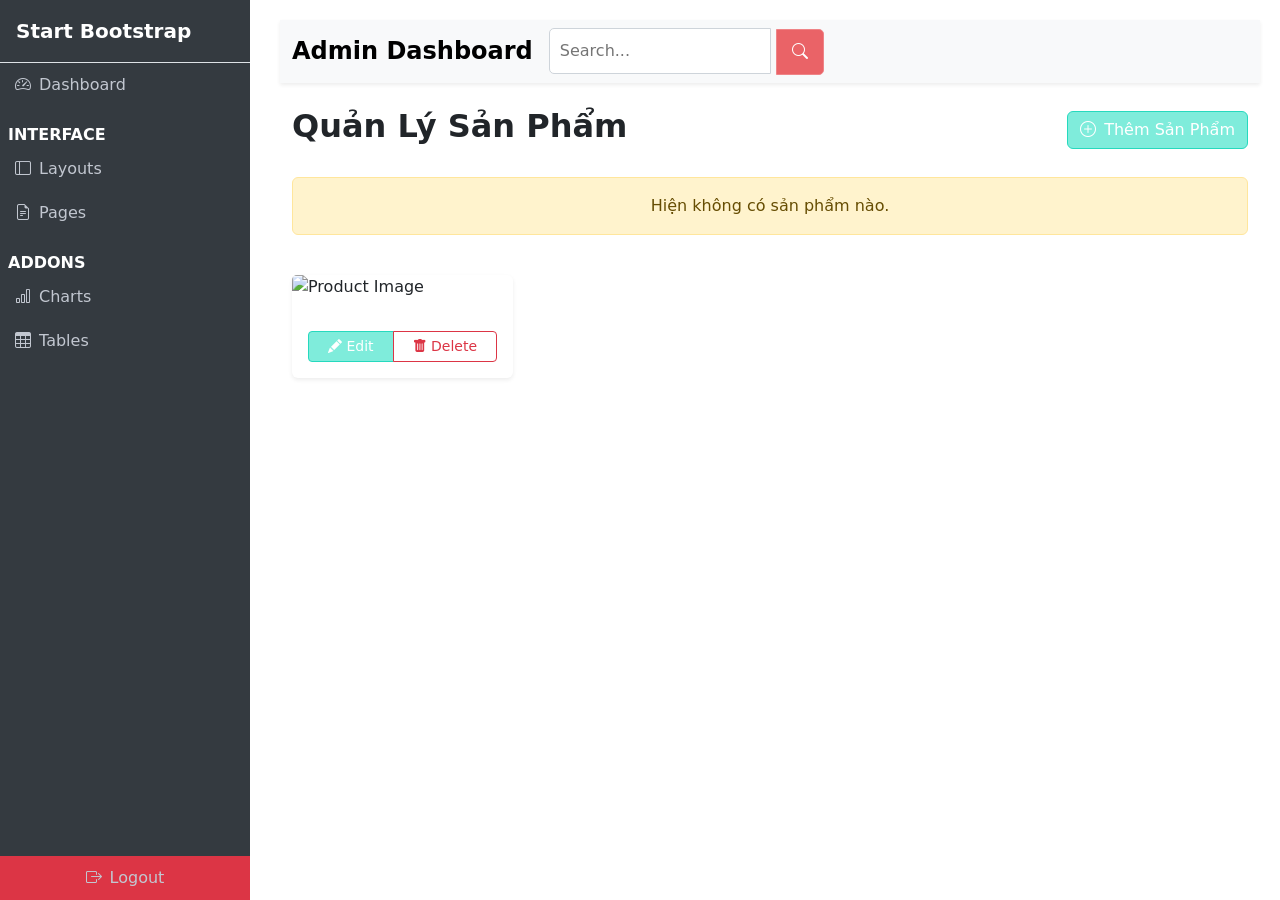
<file: src/main/resources/templates/products/admin.html>
<!DOCTYPE html>
<html xmlns:th="http://www.thymeleaf.org">
<head>
  <title>Admin Dashboard</title>
  <meta charset="UTF-8">
  <link href="https://cdn.jsdelivr.net/npm/bootstrap@5.3.0-alpha1/dist/css/bootstrap.min.css" rel="stylesheet" />
  <link href="https://cdn.jsdelivr.net/npm/bootstrap-icons@1.9.1/font/bootstrap-icons.css" rel="stylesheet"/>
  <style>
    body { display: flex; }
    .sidebar {
      height: 100vh;
      width: 250px;
      background-color: #343a40;
      color: white;
      display: flex;
      flex-direction: column;
      position: fixed;
    }
    .sidebar a {
      color: #c2c7d0;
      text-decoration: none;
      padding: 10px 15px;
      display: block;
      transition: background 0.3s;
    }
    .sidebar a:hover { background-color: #495057; color: white; }
    .logout-btn {
      margin-top: auto;
      background-color: #dc3545;
      color: white;
      text-align: center;
      padding: 10px;
    }
    .logout-btn:hover { background-color: #c82333; }
    .content { margin-left: 260px; padding: 20px; width: 100%; }

    /* Màu hồng pastel cho nút */
    .btn-pastel {
      background-color: #7fecdb !important;
      border-color: #26d9be !important;
      color: white !important;
    }
    .btn-pastel:hover {
      background-color: #ed749b !important;
      border-color: #ef6e72 !important;
    }

    /* Thanh tìm kiếm */
    .search-bar {
      display: flex;
      align-items: center;
    }
    .search-bar input {
      border-radius: 5px 0 0 5px;
      border: 1px solid #ced4da;
    }
    .search-bar button {
      border-radius: 0 5px 5px 0;
    }
    .search-bar {
      display: flex;
      align-items: center; /* Căn chỉnh các phần tử theo chiều dọc */
      gap: 10px; /* Khoảng cách giữa input và button */
      max-width: 400px; /* Đặt chiều rộng tối đa cho thanh tìm kiếm */
    }

    .search-input {
      flex: 1; /* Cho phép ô input chiếm hết chiều rộng còn lại */
      padding: 10px; /* Khoảng cách trong ô input */
      border-radius: 5px 0 0 5px; /* Bo góc cho ô input */
      border: 1px solid #ced4da; /* Đặt viền cho ô input */
    }

    .search-bar button {
      padding: 10px 15px; /* Đặt padding cho nút tìm kiếm */
      border-radius: 0 5px 5px 0; /* Bo góc cho nút tìm kiếm */
      background-color: #ea6367; /* Màu nền cho nút tìm kiếm */
      border: 1px solid #ef8487; /* Đặt viền cho nút tìm kiếm */
      color: white; /* Màu chữ trong nút */
    }

    .search-bar button:hover {
      background-color: #ea6367; /* Màu nền khi hover */
      border-color: #ec8689; /* Màu viền khi hover */
    }

  </style>

</head>
<body>

<!-- Sidebar -->
<div class="sidebar">
  <div class="p-3 fs-5 fw-bold border-bottom">Start Bootstrap
  </div>  <a href="#"><i class="bi bi-speedometer2 me-2"></i>Dashboard</a>
  <div class="fw-bold mt-3 ms-2">INTERFACE</div>
  <a href="#"><i class="bi bi-layout-sidebar me-2"></i>Layouts</a>
  <a href="#"><i class="bi bi-file-earmark-text me-2"></i>Pages</a>
  <div class="fw-bold mt-3 ms-2">ADDONS</div>
  <a href="#"><i class="bi bi-bar-chart me-2"></i>Charts</a>
  <a href="#"><i class="bi bi-table me-2"></i>Tables</a>
  <a href="/login" class="logout-btn"><i class="bi bi-box-arrow-right me-2"></i>Logout</a>
</div>

<!-- Main Content -->
<div class="content">
  <!-- Navbar với thanh tìm kiếm -->
  <nav class="navbar navbar-expand-lg navbar-light bg-light shadow-sm mb-4">
    <div class="container-fluid">
      <span class="navbar-brand fs-4 fw-bold">Admin Dashboard</span>
      <div class="search-bar me-3">
        <form th:action="@{/product_page/search}" method="get" style="display: inline; width: 100%;">
          <input type="text" name="name" placeholder="Search..." class="search-input">
          <button type="submit" class="btn btn-primary"><i class="bi bi-search"></i></button>
        </form>
      </div>


      <div class="collapse navbar-collapse justify-content-end">
        <ul class="navbar-nav">
          <li class="nav-item">
            <a class="nav-link" th:text="${#authentication != null ? 'Xin chào, ' + #authentication.name : 'Xin chào, Hong Phuc Nguyen'}"></a>
          </li>
        </ul>
      </div>
    </div>
  </nav>

  <!-- Title & Add Product Button -->
  <div class="container mb-4">
    <div class="d-flex justify-content-between align-items-center">
      <h2 class="fw-bold">Quản Lý Sản Phẩm</h2>
      <a href="/admin/product_page/add" class="btn btn-pastel"><i class="bi bi-plus-circle me-2"></i>Thêm Sản Phẩm</a>
    </div>
  </div>

  <!-- Product List -->
  <div class="container">
    <div class="row g-4">
      <!-- Empty Product Case -->
      <div class="col-md-12 text-center" th:if="${productPage == null || #lists.isEmpty(productPage)}">
        <div class="alert alert-warning" role="alert">
          Hiện không có sản phẩm nào.
        </div>
      </div>

      <!-- Product Cards -->
      <div class="col-lg-3 col-md-4 col-sm-6" th:each="productPage : ${productPage}">
        <div class="card h-100 shadow-sm border-0">
          <div class="position-relative">
            <span class="badge bg-danger position-absolute top-0 end-0 m-2"
                  th:if="${productPage.Sales != null}"
                  th:text="${productPage.Sales}"></span>
            <img th:src="@{'/images/' + ${productPage.imageFilename != null ? productPage.imageFilename : 'default.jpg'}}"
                 class="card-img-top img-fluid" alt="Product Image" style="object-fit: cover; height: 200px;">
          </div>
          <div class="card-body d-flex flex-column">
            <h5 class="card-title text-truncate" th:text="${productPage.name}"></h5>
            <div class="d-flex justify-content-between align-items-center mb-2">
              <span class="fw-bold text-success" th:text="${productPage.price + '$'}"></span>
              <span class="text-muted text-decoration-line-through"
                    th:if="${productPage.price1 != null}"
                    th:text="${productPage.price1 + '$'}"></span>
            </div>
            <div class="btn-group mt-auto">
              <a th:href="@{/admin/product_page/edit/{id}(id=${productPage.id})}"
                 class="btn btn-pastel btn-sm">
                <i class="bi bi-pencil-fill"></i> Edit
              </a>
              <a th:href="@{/admin/product_page/delete/{id}(id=${productPage.id})}"
                 class="btn btn-outline-danger btn-sm">
                <i class="bi bi-trash-fill"></i> Delete
              </a>
            </div>
          </div>
        </div>
      </div>
    </div>
  </div>
</div>

<script src="https://cdn.jsdelivr.net/npm/bootstrap@5.3.0-alpha1/dist/js/bootstrap.bundle.min.js"></script>
</body>
</html>
</file>
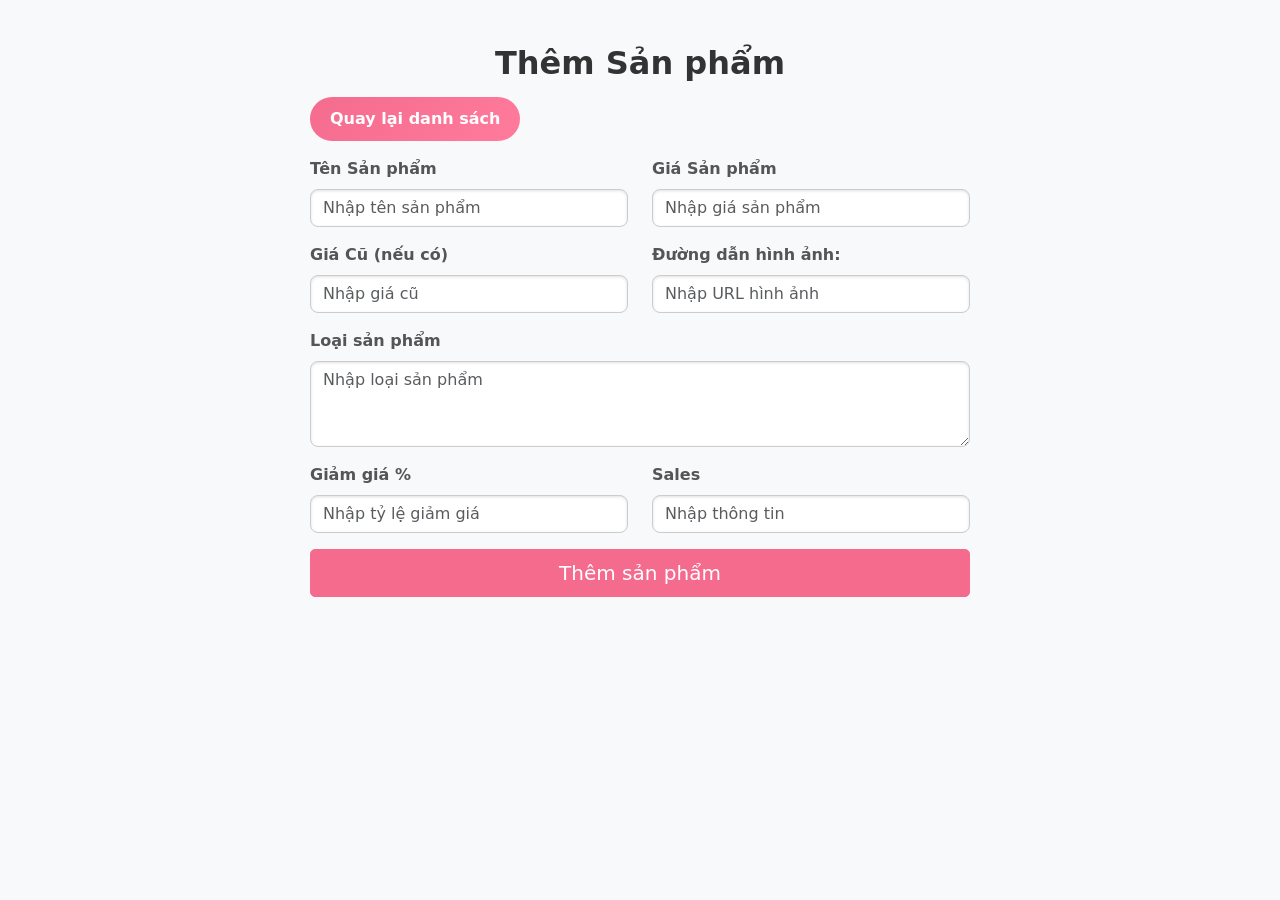
<file: src/main/resources/templates/products/admin_add_product.html>
<!DOCTYPE html>
<html xmlns:th="http://www.thymeleaf.org">
<head>
    <title>Thêm Sản phẩm</title>
    <meta charset="UTF-8">
    <link href="https://cdn.jsdelivr.net/npm/bootstrap@5.3.0-alpha1/dist/css/bootstrap.min.css" rel="stylesheet" />
    <style>
        body {
            background-color: #f8f9fa;
        }
        .container {
            max-width: 700px;
            padding: 20px;
        }
        .card {
            background-color: white;
            border-radius: 10px;
            box-shadow: 0 4px 6px rgba(0, 0, 0, 0.1);
            padding: 20px;
        }
        h2 {
            font-size: 2rem;
            font-weight: bold;
            margin-bottom: 15px;
            color: #333;
        }
        .form-label {
            font-weight: 600;
            color: #555;
        }
        .form-control {
            border-radius: 8px;
            box-shadow: inset 0 1px 3px rgba(0, 0, 0, 0.12);
            border-color: #ccc;
        }
        .form-control:focus {
            border-color: #66afe9;
            box-shadow: 0 0 8px rgba(102, 175, 233, 0.6);
        }
        .btn-primary {
            background-color: #f46b8e;
            border-color: #f46b8e;
            border-radius: 5px;
        }
        .btn-primary:hover {
            background-color: #e35d75;
            border-color: #e35d75;
        }
        .btn-back {
            background: linear-gradient(135deg, #f46b8e, #ff7b9c);
            color: white;
            padding: 10px 20px;
            border-radius: 30px;
            text-decoration: none;
            font-weight: 600;
            display: inline-block;
            transition: background-color 0.3s ease;
        }
        .btn-back:hover {
            background: linear-gradient(135deg, #e35d75, #ff5a85);
        }
    </style>
</head>
<body>
<div class="container mt-4">
    <h2 class="text-center">Thêm Sản phẩm</h2>

    <!-- Link quay lại danh sách sản phẩm -->
    <a th:href="@{/admin/product_page}" class="btn-back mb-3">Quay lại danh sách</a>

    <!-- Form Thêm Sản phẩm -->
    <form th:action="@{/admin/product_page/save}" method="post" enctype="multipart/form-data">
        <div class="row">
            <div class="col-md-6 mb-3">
                <label for="name" class="form-label">Tên Sản phẩm</label>
                <input type="text" id="name" name="name" class="form-control" placeholder="Nhập tên sản phẩm"
                       th:value="${productPage.name}" required>
            </div>

            <div class="col-md-6 mb-3">
                <label for="price" class="form-label">Giá Sản phẩm</label>
                <input type="number" id="price" name="price" class="form-control" placeholder="Nhập giá sản phẩm"
                       th:value="${productPage.price}" required>
            </div>

            <div class="col-md-6 mb-3">
                <label for="price1" class="form-label">Giá Cũ (nếu có)</label>
                <input type="number" id="price1" name="price1" class="form-control" placeholder="Nhập giá cũ"
                       th:value="${productPage.price1}">
            </div>

            <div class="col-md-6 mb-3">
                <label for="imageFilename" class="form-label">Đường dẫn hình ảnh:</label>
                <input type="text" id="imageFilename" name="imageFilename" class="form-control" placeholder="Nhập URL hình ảnh"
                       th:src="@{'/images/' + ${productPage.imageFilename != null ? productPage.imageFilename : 'default.jpg'}}" required>
            </div>

            <div class="col-md-12 mb-3">
                <label for="title" class="form-label">Loại sản phẩm</label>
                <textarea id="title" name="title" class="form-control" rows="3" placeholder="Nhập loại sản phẩm"
                          th:value="${productPage.title}" required></textarea>
            </div>

            <div class="col-md-6 mb-3">
                <label for="percent" class="form-label">Giảm giá %</label>
                <input type="number" id="percent" name="percent" class="form-control" placeholder="Nhập tỷ lệ giảm giá"
                       th:value="${productPage.percent}" required>
            </div>

            <div class="col-md-6 mb-3">
                <label for="Sales" class="form-label">Sales</label>
                <input type="text" id="Sales" name="Sales" class="form-control" placeholder="Nhập thông tin"
                       th:value="${productPage.Sales}" required>
            </div>

            <div class="col-md-12 mb-3">
                <button type="submit" class="btn btn-primary btn-lg w-100">Thêm sản phẩm</button>
            </div>
        </div>
    </form>
    <!-- End Form Thêm Sản phẩm -->
</div>

<script src="https://cdn.jsdelivr.net/npm/bootstrap@5.3.0-alpha1/dist/js/bootstrap.bundle.min.js"></script>
</body>
</html>
</file>
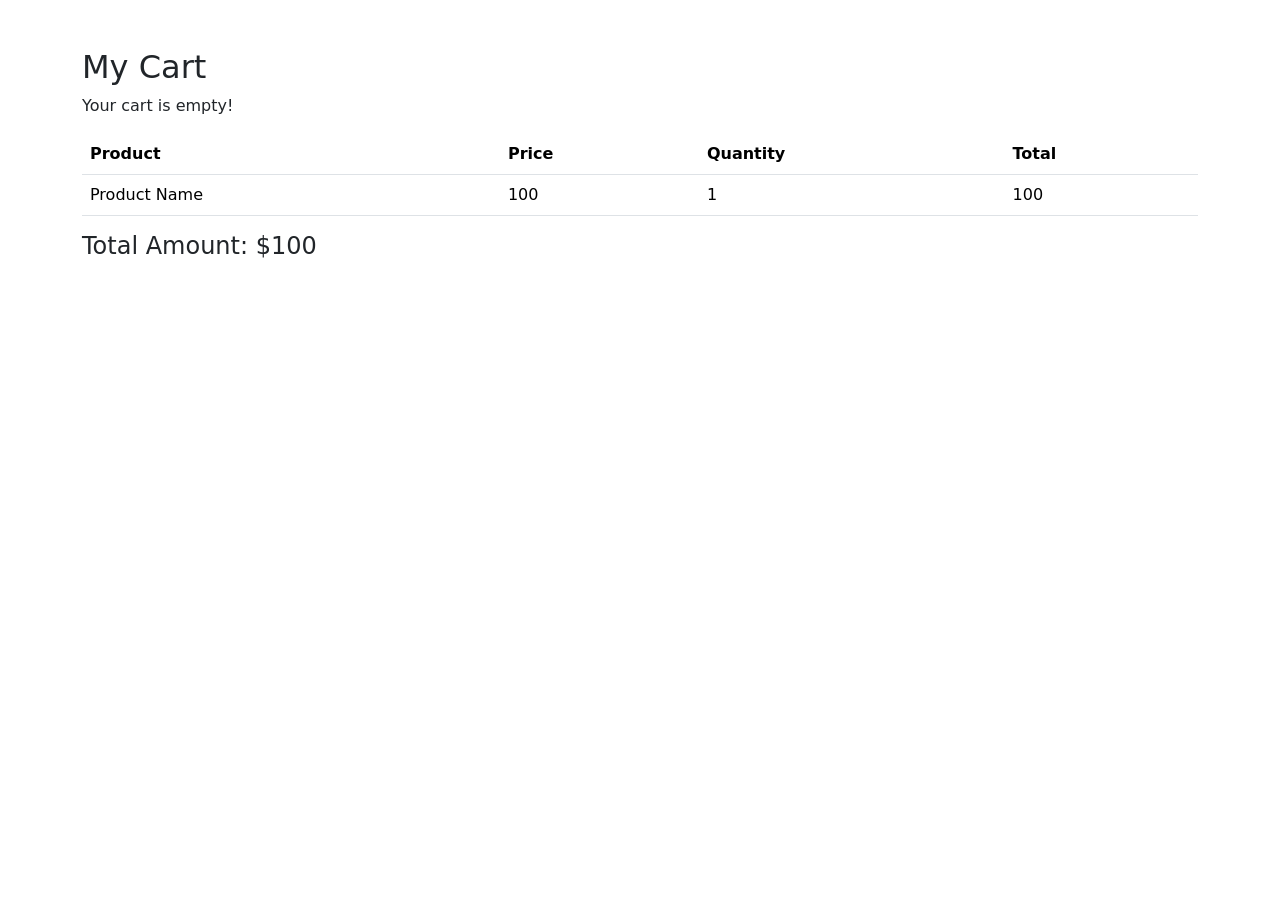
<file: src/main/resources/templates/products/cart.html>
<!DOCTYPE html>
<html lang="en">
<head>
    <meta charset="UTF-8">
    <meta name="viewport" content="width=device-width, initial-scale=1">
    <title>My Cart</title>
    <link href="https://cdn.jsdelivr.net/npm/bootstrap@5.3.3/dist/css/bootstrap.min.css" rel="stylesheet">
</head>
<body>
<div class="container mt-5">
    <h2>My Cart</h2>
    <div th:if="${cart.items.isEmpty()}">
        <p>Your cart is empty!</p>
    </div>
    <div th:if="${not cart.items.isEmpty()}">
        <table class="table">
            <thead>
            <tr>
                <th>Product</th>
                <th>Price</th>
                <th>Quantity</th>
                <th>Total</th>
            </tr>
            </thead>
            <tbody>
            <tr th:each="item : ${cart.items}">
                <td th:text="${item.productName}">Product Name</td>
                <td th:text="${item.productPrice}">100</td>
                <td th:text="${item.quantity}">1</td>
                <td th:text="${item.productPrice * item.quantity}">100</td>
            </tr>
            </tbody>
        </table>
        <div>
            <h4>Total Amount: $<span th:text="${cart.totalAmount}">100</span></h4>
        </div>
    </div>
</div>
</body>
</html>
</file>
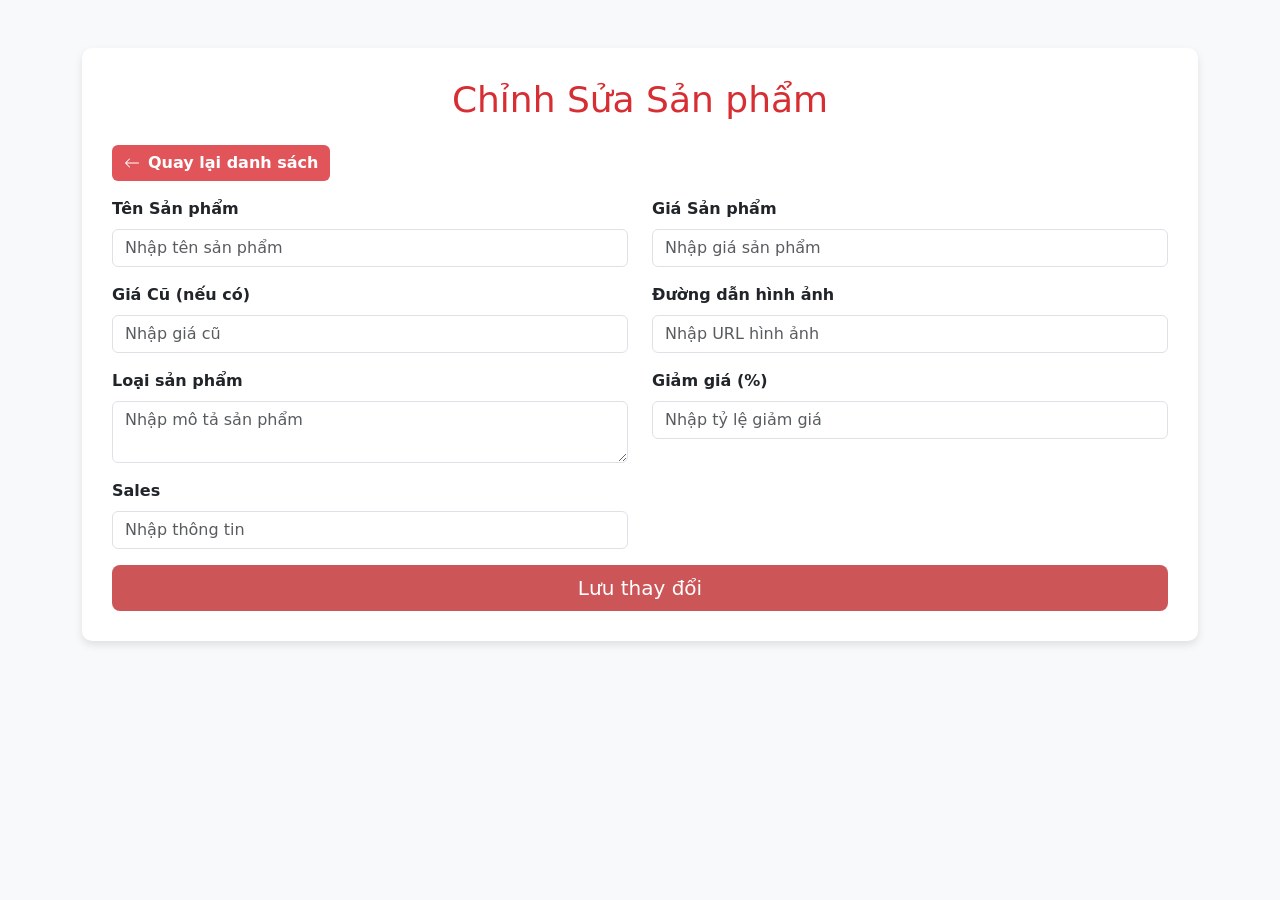
<file: src/main/resources/templates/products/editProduct.html>
<!DOCTYPE html>
<html xmlns:th="http://www.thymeleaf.org">
<head>
  <title>Loại Sản phẩm</title>
  <meta charset="UTF-8">
  <link href="https://cdn.jsdelivr.net/npm/bootstrap@5.3.0-alpha1/dist/css/bootstrap.min.css" rel="stylesheet" />
  <style>
    body {
      background-color: #f8f9fa;
    }
    .form-container {
      background: #fff;
      padding: 30px;
      border-radius: 10px;
      box-shadow: 0 4px 8px rgba(0, 0, 0, 0.1);
    }
    .form-label {
      font-weight: bold;
    }
    .form-control:focus {
      border-color: #e47477;
      box-shadow: 0 0 0 0.25rem rgb(168, 162, 163);
    }
    .btn-primary {
      background-color: #cc5558;
      border: none;
    }
    .btn-primary:hover {
      background-color: #e8494e;
    }
    .btn-secondary {
      background-color: #e1555a;
      border: none;
      font-weight: bold;
      display: inline-flex;
      align-items: center;
      justify-content: center;
      gap: 8px;
    }
    .btn-secondary:hover {
      background-color: #e13439;
    }
  </style>
</head>
<body>
<div class="container mt-5">
  <div class="form-container">
    <h3 class="text-center mb-4" style="font-size: 36px; color: #d62e32;">Chỉnh Sửa Sản phẩm</h3>
    <a th:href="@{/admin/product_page}" class="btn btn-secondary mb-3">
      <svg xmlns="http://www.w3.org/2000/svg" width="16" height="16" fill="currentColor" class="bi bi-arrow-left" viewBox="0 0 16 16">
        <path fill-rule="evenodd" d="M15 8a.5.5 0 0 1-.5.5H2.707l3.147 3.146a.5.5 0 0 1-.708.708l-4-4a.5.5 0 0 1 0-.708l4-4a.5.5 0 1 1 .708.708L2.707 7.5H14.5A.5.5 0 0 1 15 8z"/>
      </svg>
      Quay lại danh sách
    </a>

    <form th:action="@{/admin/product_page/update/{id}(id=${productPage.id})}" th:object="${productPage}" method="post">
      <div class="row">
        <div class="col-md-6 mb-3">
          <label for="name" class="form-label">Tên Sản phẩm</label>
          <input type="text" id="name" name="name" class="form-control" placeholder="Nhập tên sản phẩm"
                 th:value="${productPage.name}" required>
        </div>

        <div class="col-md-6 mb-3">
          <label for="price" class="form-label">Giá Sản phẩm</label>
          <input type="number" id="price" name="price" class="form-control" placeholder="Nhập giá sản phẩm"
                 th:value="${productPage.price}" required>
        </div>

        <div class="col-md-6 mb-3">
          <label for="price2" class="form-label">Giá Cũ (nếu có)</label>
          <input type="number" id="price2" name="price2" class="form-control" placeholder="Nhập giá cũ"
                 th:value="${productPage.price1}">
        </div>

        <div class="col-md-6 mb-3">
          <label for="imageFilename" class="form-label">Đường dẫn hình ảnh</label>
          <input type="text" id="imageFilename" name="imageFilename" class="form-control" placeholder="Nhập URL hình ảnh"
                 th:value="${productPage.imageFilename}" required>
        </div>

        <div class="col-md-6 mb-3">
          <label for="description" class="form-label">Loại sản phẩm</label>
          <textarea id="description" name="description" class="form-control" rows="2" placeholder="Nhập mô tả sản phẩm"
                    th:value="${productPage.title}" required></textarea>
        </div>

        <div class="col-md-6 mb-3">
          <label for="percent" class="form-label">Giảm giá (%)</label>
          <input type="number" id="percent" name="percent" class="form-control" placeholder="Nhập tỷ lệ giảm giá"
                 th:value="${productPage.Sales}" required>
        </div>

        <div class="col-md-6 mb-3">
          <label for="Sales" class="form-label">Sales</label>
          <input type="text" id="Sales" name="Sales" class="form-control" placeholder="Nhập thông tin "
                 th:value="${productPage.Sales}" required>
        </div>

        <div class="col-md-12">
          <button type="submit" class="btn btn-primary btn-lg w-100">Lưu thay đổi</button>
        </div>
      </div>
    </form>
  </div>
</div>

<script src="https://cdn.jsdelivr.net/npm/bootstrap@5.3.0-alpha1/dist/js/bootstrap.bundle.min.js"></script>
</body>
</html>
</file>
